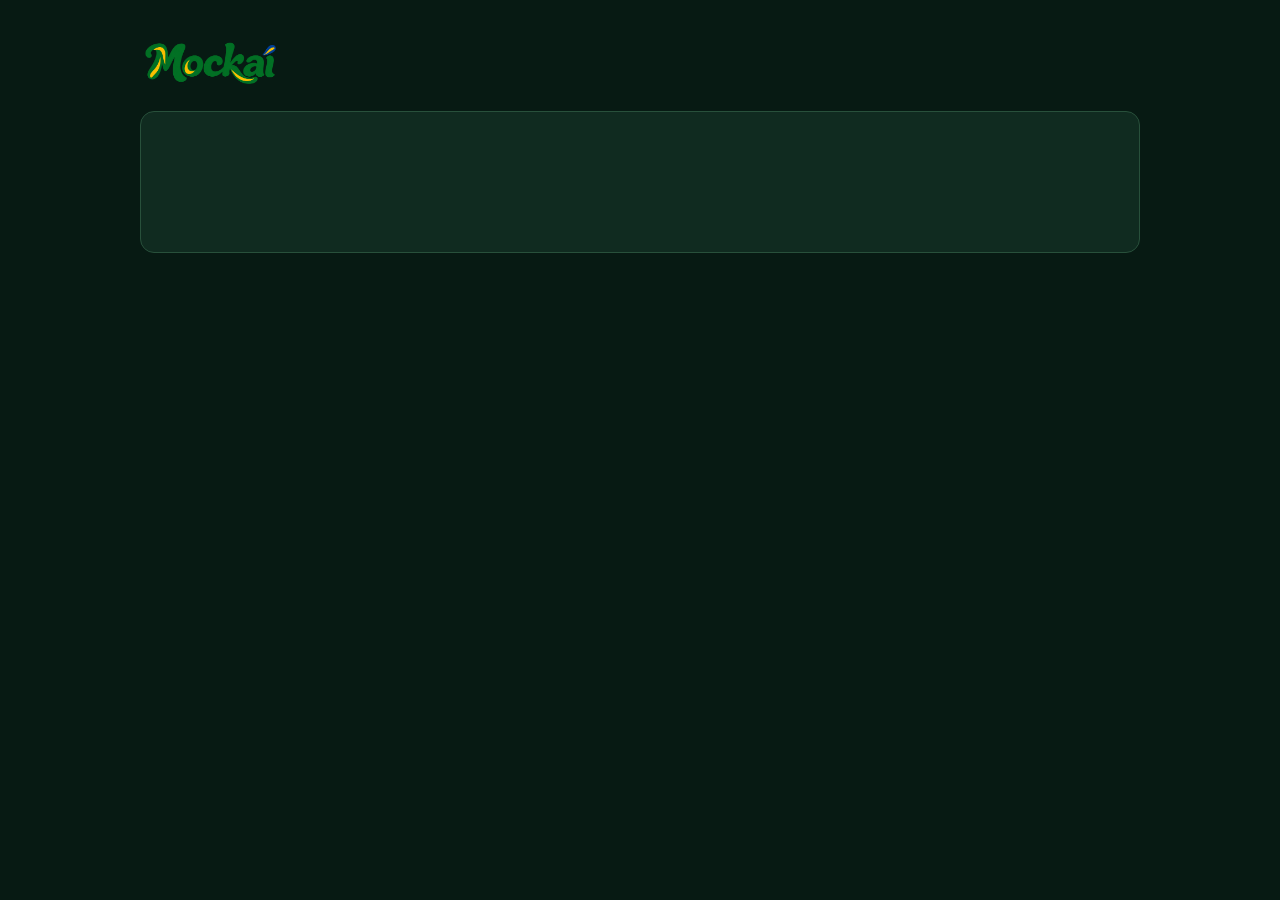
<file: export/index.html>
<!doctype html><html lang="pt-BR"><head><meta charset="utf-8"><meta name="viewport" content="width=device-width,initial-scale=1"><title>Mockaí</title><link rel="stylesheet" href="export.css"></head><body><main><header><img class="brand-logo" src="../img/brand/mockai-logo.png" alt="Mockaí" width="140" height="53"><h1 data-i18n="export.heading"></h1></header><p id="status" role="status" aria-live="polite"></p><div id="preview"></div><nav data-i18n-aria="export.nav"><a id="download" hidden></a><button id="convert" hidden data-i18n="export.convert"></button><button id="cancel" hidden data-i18n="export.cancel"></button><a id="mp4" hidden></a></nav><progress id="progress" max="1" value="0" hidden data-i18n-aria="export.progress"></progress><p class="note" data-i18n="export.note"></p></main><script type="module" src="index.js"></script></body></html>
</file>
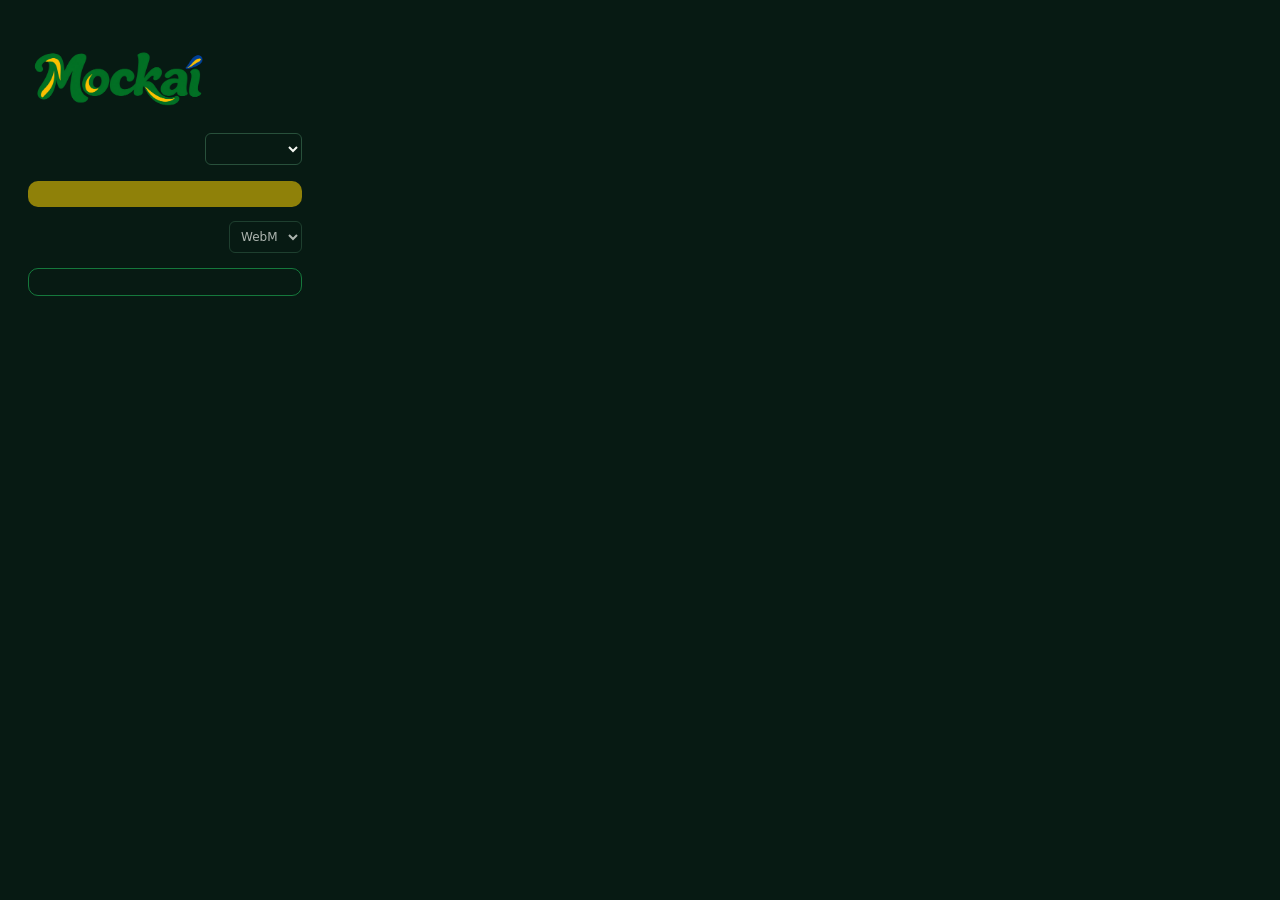
<file: popup/index.html>
<!doctype html><html lang="pt-BR"><head><meta charset="utf-8"><meta name="viewport" content="width=device-width,initial-scale=1"><title>Mockaí</title><link rel="stylesheet" href="popup.css"></head><body><main><h1><img class="brand-logo" src="../img/brand/mockai-logo.png" alt="Mockaí" width="180" height="68"></h1><p data-i18n="popup.intro"></p><label class="format"><span data-i18n="common.language"></span><select id="language"><option value="auto" data-i18n="common.auto"></option><option value="pt-BR">Português</option><option value="en">English</option><option value="es">Español</option></select></label><button id="toggle" disabled></button><label class="format"><span data-i18n="popup.format"></span><select id="format" disabled><option value="webm">WebM</option><option value="mp4">MP4</option></select></label><button id="record" disabled></button><p id="status" role="status" aria-live="polite"></p><small><span data-i18n="popup.note"></span><br><span data-i18n="popup.blocked"></span></small></main><script type="module" src="index.js"></script></body></html>
</file>
<file: export/export.css>
:root{font:15px/1.5 system-ui,sans-serif;color:#F4F7F2;background:#071A13;color-scheme:dark}body{margin:0}main{max-width:1000px;margin:auto;padding:36px 24px}header p{color:#FFD600;font-size:12px;letter-spacing:2px}h1{font-size:32px;letter-spacing:-1px}#preview{display:flex;justify-content:center;background:#102B20;border:1px solid #28503B;border-radius:14px;padding:20px;min-height:100px}img,video{display:block;max-width:100%;max-height:65vh;object-fit:contain}nav{display:flex;flex-wrap:wrap;gap:12px;margin:24px 0}a,button{font:inherit;color:#071A13;background:#FFD600;border:1px solid transparent;padding:11px 18px;border-radius:8px;text-decoration:none;cursor:pointer}button:disabled{opacity:.5;cursor:default}a:focus-visible,button:focus-visible{outline:2px solid #60A5FA;outline-offset:4px}.note,#status{color:#A8BDB0}.note{font-size:12px}progress{width:100%;accent-color:#FFD600}[hidden]{display:none!important}

.brand-logo{display:block;width:140px;height:auto;margin-bottom:20px}
</file>
<file: popup/popup.css>
:root{font:14px/1.5 system-ui,sans-serif;color:#F4F7F2;background:#071A13;color-scheme:dark}body{margin:0;width:330px}main{padding:28px}h1{font-size:38px;letter-spacing:-2px;margin:12px 0}h1 span{color:#FFD600;padding-left:14px}p{color:#A8BDB0}button{width:100%;padding:13px;border:0;border-radius:10px;background:#FFD600;color:#071A13;font:600 14px system-ui;cursor:pointer}button:disabled{opacity:.55;cursor:wait}button:focus-visible{outline:3px solid #60A5FA;outline-offset:4px}small{color:#A8BDB0;font-size:11px}#status{min-height:21px;font-size:12px}

.format{display:flex;justify-content:space-between;align-items:center;margin:14px 0;font-size:12px;color:#A8BDB0}select{font:inherit;padding:7px;border:1px solid #28503B;border-radius:6px;background:#071A13;color:#F4F7F2}#record{background:transparent;color:#FFD600;border:1px solid #22C55E}

h1{line-height:0;margin:16px 0 20px}.brand-logo{display:block;width:180px;height:auto}
</file>
